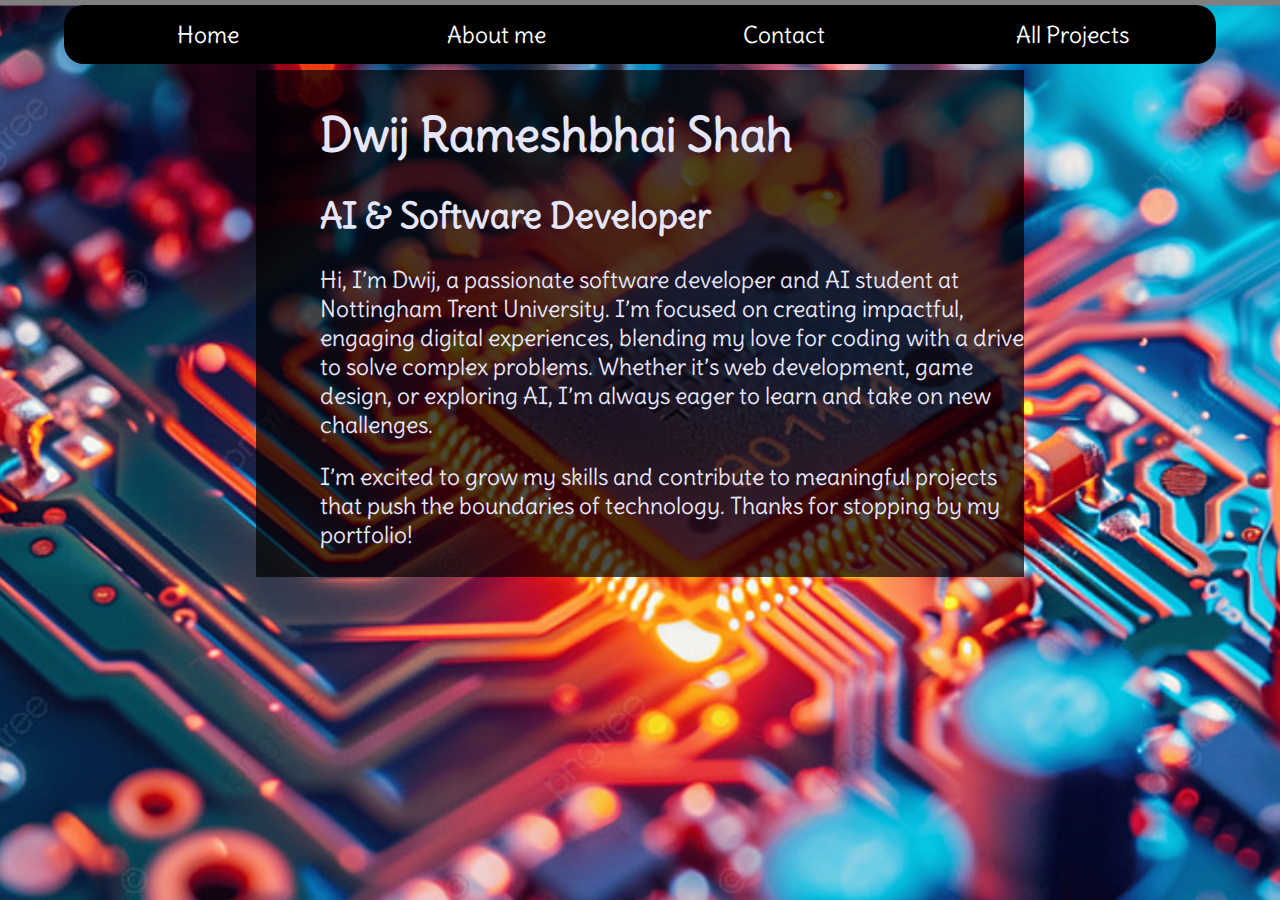
<file: index.html>
<!DOCTYPE html>
<html lang="en">
<head>
    <meta charset="UTF-8">
    <meta name="viewport" content="width=device-width, initial-scale=1.0">
    <link rel="stylesheet" href="./css/style.css">
    <link rel="preconnect" href="https://fonts.googleapis.com">
    <link rel="preconnect" href="https://fonts.gstatic.com" crossorigin>
    <link href="https://fonts.googleapis.com/css2?family=Delius&display=swap" rel="stylesheet">
    <title>Portfolio</title>
</head>
<body class="home">
    <nav class="navigation-ribbon">
        <ul>
            <li><a href="index.html">Home</a></li>
            <li><a href="about_me.html">About me</a></li>   
            <li><a href="contact.html">Contact</a></li>
            <li><a href="projects.html">All Projects</a></li>
        </ul>
    </nav>
    <div class="about-me h">
        <h1>Dwij Rameshbhai Shah</h1>
        <h2>AI & Software Developer</h2>
        <p>Hi, I’m Dwij, a passionate software developer and AI student at Nottingham Trent University. I’m focused on creating impactful, engaging digital experiences, blending my love for coding with a drive to solve complex problems. Whether it’s web development, game design, or exploring AI, I’m always eager to learn and take on new challenges.</p>
        <p>I’m excited to grow my skills and contribute to meaningful projects that push the boundaries of technology. Thanks for stopping by my portfolio!</p>
    </div>
</body>
</html>
</file>
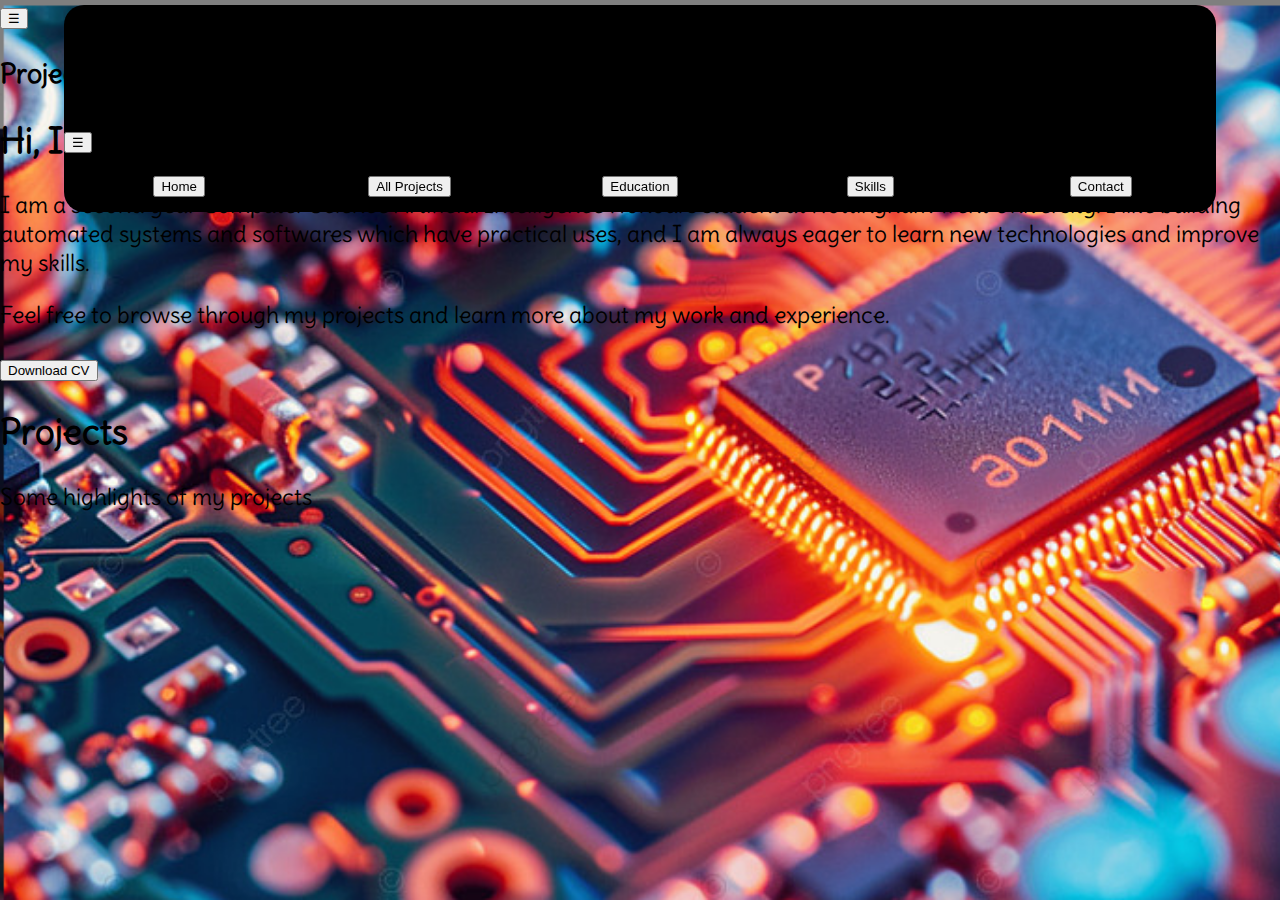
<file: education.html>
<!DOCTYPE html>
<html lang="en">
<head>
    <meta charset="UTF-8">
    <meta name="viewport" content="width=device-width, initial-scale=1.0">
    <link rel="stylesheet" href="./css/style.css">
    <link rel="preconnect" href="https://fonts.googleapis.com">
    <link rel="preconnect" href="https://fonts.gstatic.com" crossorigin>
    <link href="https://fonts.googleapis.com/css2?family=Delius&display=swap" rel="stylesheet">
    <title>Portfolio</title>
</head>
<body>
    <nav class="navigation-ribbon">
        <div id="first-row">
            <h1>Dashboard</h1>
            <button id="toggle-nav">☰</button>
        </div>
        <ul>
            <li><a href="index.html"><button>Home</button></a></li>
            <li><a href="projects.html"><button>All Projects</button></a></li>
            <li><a href="education.html"><button>Education</button></a></li>
            <li><a href="skills.html"><button>Skills</button></a></li>
            <li><a href="contact.html"><button>Contact</button></a></li>
        </ul>
    </nav>
    <div class="dashboard">
        <div class="projects">
            <button id="toggle-projects">☰</button>
            <div id="Projects">
                <h3>Projects</h3>
                <ul id = "projects-list"></ul>
            </div>
        </div>
        <div class="Data">
            <h2>Hi, I'm Dwij Shah</h2>
            <p>I am a second year Computer Science Artificial Intelligence Honours student at Nottingham Trent University. I like building automated systems and softwares which
                have practical uses, and I am always eager to learn new technologies and improve my skills.</p>
            <p>Feel free to browse through my projects and learn more about my work and experience.</p>
            <a href="./assets/documents/Dwij Shah.pdf" download target="_blank"><button>Download CV</button></a>
            <h2>Projects</h2>
            <p>Some highlights of my projects</p>
            <ul id="highlights"></ul>
        </div>
    </div>
</body>
<footer>
    <ul class="socials">
       
    </ul>
</footer>
</html>
</file>
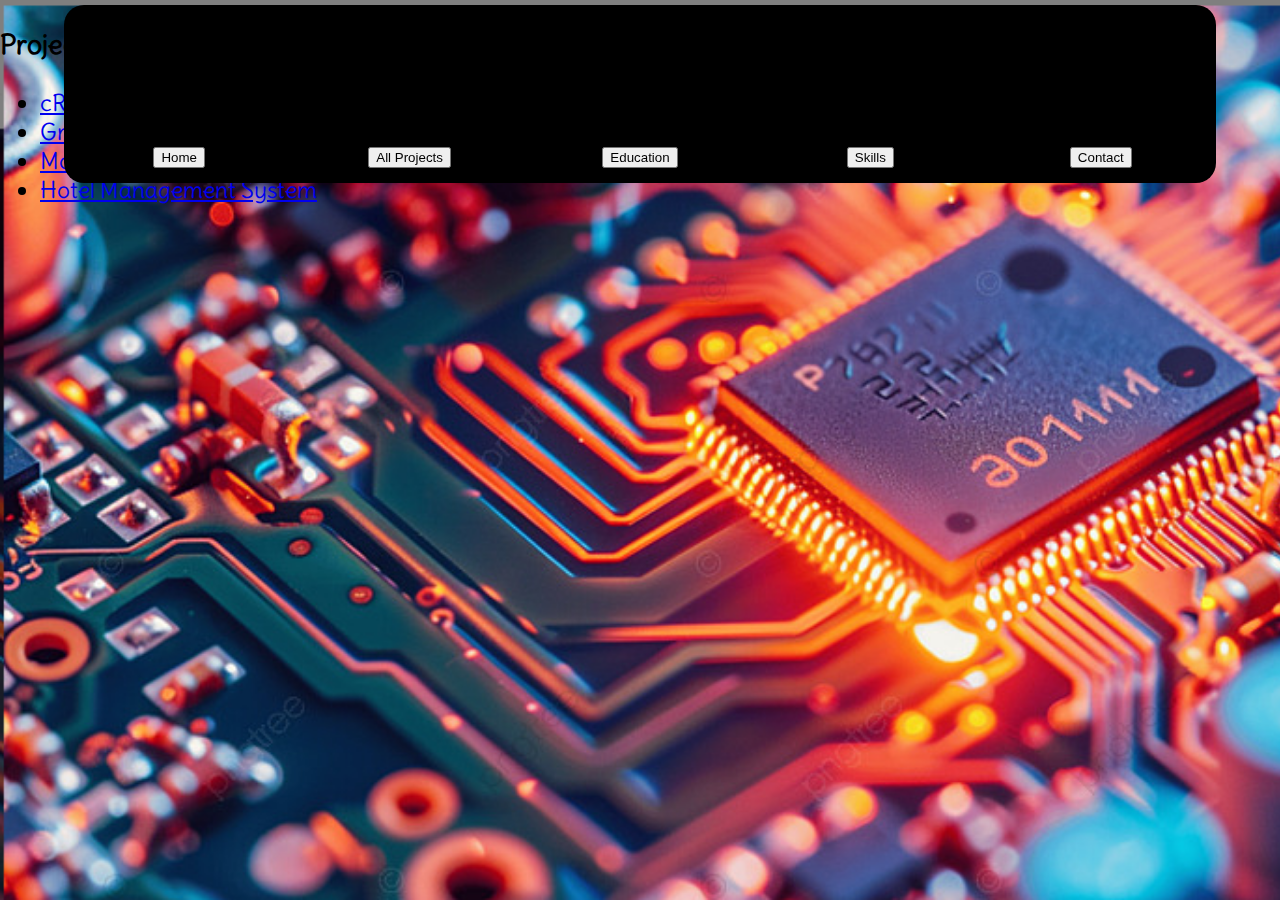
<file: project.html>
<!DOCTYPE html>
<html lang="en">
<head>
    <meta charset="UTF-8">
    <meta name="viewport" content="width=device-width, initial-scale=1.0">
    <link rel="stylesheet" href="./css/style.css">
    <link rel="preconnect" href="https://fonts.googleapis.com">
    <link rel="preconnect" href="https://fonts.gstatic.com" crossorigin>
    <link href="https://fonts.googleapis.com/css2?family=Delius&display=swap" rel="stylesheet">
    <title id = "project-title"></title>
</head>
<body>
    <nav class="navigation-ribbon">
        <h1>Dwij Shah/Dashboard</h1>
        <ul>
            <li><a href="index.html"><button>Home</button></a></li>
            <li><a href="projects.html"><button>All Projects</button></a></li>
            <li><a href="education.html"><button>Education</button></a></li>
            <li><a href="skills.html"><button>Skills</button></a></li>
            <li><a href="contact.html"><button>Contact</button></a></li>
        </ul>
    </nav>
    <nav id="Panel">
        <div id="Projects">
            <h3>Projects</h3>
            <ul id = "projects-list"></ul>
            <script src="./js/project_panel.js"></script>
        </div>
        <div class="Project">
            <p id="project-description"></p>
            <script src="./js/load_project.js"></script>
        </div>
    </nav>
</body>
<footer>
    <ul class="socials">
       
    </ul>
</footer>
</html>
</file>
<file: css/style.css>
/* Reset for html and body to remove default spacing */
html, body {
    margin: 0;
    padding: 0;
    overflow-x: hidden; /* Prevents horizontal overflow */
    box-sizing: border-box;
    height: 100%;
    font-family: 'Delius', cursive;
    font-size: larger;
}

/* Main background section with full viewport coverage */
.home {
    background: url(../assets/images/bg.png) no-repeat center center;
    background-size: cover;
    margin: 0;
    padding: 0;
    width: 100vw; /* Full viewport width */
    height: 100vh; /* Full viewport height */
}

body{
    font-family:'Delius', cursive;
    border:0;
    padding: 0;
    margin:0;
    box-sizing: border-box;
    /* background: -webkit-linear-gradient(135deg, hsla(0, 100%, 35%, 1) 0%, hsla(285, 80%, 38%, 1) 100%); */
    font-size:larger;
    background: url(../assets/images/bg.png);
    background-repeat: no-repeat;
    background-size: cover;
    margin: 0px;
    padding:0px;
    height:100%;
    width:100%;
}
.navigation-ribbon {
    background-color: black; 
    position: fixed;
    margin-left: 5%;
    width: 90%; 
    top: 5px; 
    z-index: 1000; 
    border-radius: 20px; 
}

.navigation-ribbon ul {
    list-style: none; 
    padding: 0; 
    margin: 0; 
    display: flex; 
    flex-grow:1;
    justify-content: center;
    align-items:center;
    
}

.navigation-ribbon li {
    margin: 0; 
    width: 100%;
    border-radius: 20px;
}

.navigation-ribbon li a {
    display: block; 
    color: white; 
    text-decoration: none;
    text-align: center;
    padding-top: 15px;
    padding-bottom: 15px;
    height: 100%;
    width: 100%; 
    transition: background-color 0.3s;
    border-radius: 20px;
}
.navigation-ribbon li a:hover{
    background-color: rgb(37, 46, 46);
}
.about-me {
    display: block;
    margin: 70px 20% 0 20%; /* Avoids setting top/left/right individually */
    background-color: rgba(0, 0, 0, 0.7);
    padding: 5px 0 5px 5%;
}

.h{
    color: lavender;
}

/* About-me section styling */
.about-me {
    display: block;
    margin: 70px 20% 0 20%; /* Centered with side margins */
    background-color: rgba(0, 0, 0, 0.7);
    padding: 5px 0 5px 5%;
}

/* Header text color */
.h {
    color: lavender;
}

/* Global box-sizing for consistent element sizing */
*,
*::before,
*::after {
    box-sizing: inherit;
}
</file>
